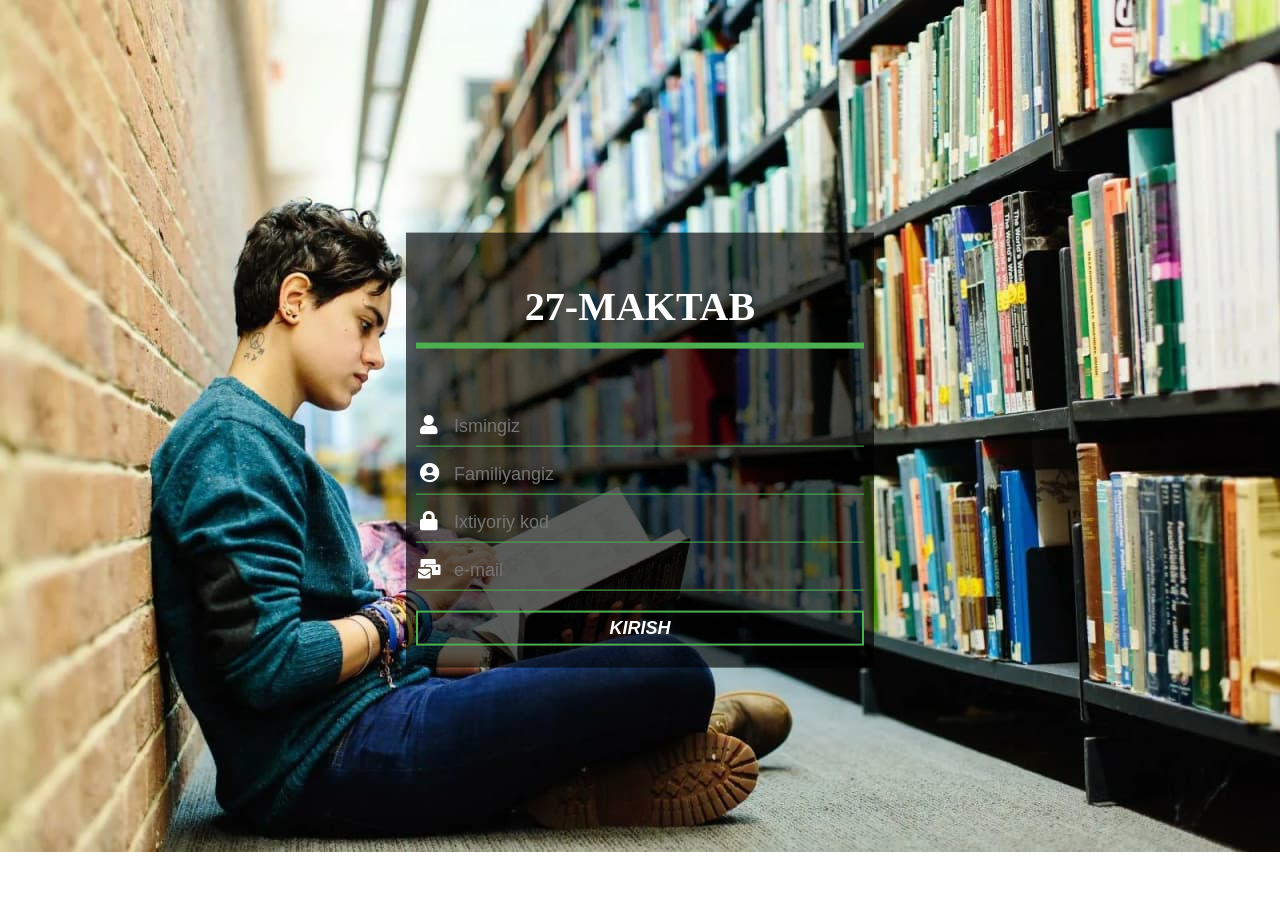
<file: index.html>
<!DOCTYPE html>
<html lang="en">

<head>
    <meta charset="UTF-8">
    <meta http-equiv="X-UA-Compatible" content="IE=edge">
    <meta name="viewport" content="width=device-width, initial-scale=1.0">
    <title>Registration from</title>
    <link rel="stylesheet" href="style.css">
    <link rel="preconnect" href="https://fonts.googleapis.com">
    <link rel="preconnect" href="https://fonts.gstatic.com" crossorigin>
    <link
        href="https://fonts.googleapis.com/css2?family=Architects+Daughter&family=Otomanopee+One&family=Zen+Tokyo+Zoo&display=swap"
        rel="stylesheet">
</head>

<body>

    <div class="login-box">
        <div class="text1">
            <h1>27-MAKTAB </h1> 
              
        </div>
        <form action="arxiv11/index3.html">
            <div class="textbox">
                <i class="fas fa-user"></i>
                <input type="text" placeholder="Ismingiz" required>
            </div>
            <div class="textbox">
                <i class="fa fa-user-circle" aria-hidden="true"></i>
                <input type="textbox" placeholder="Familiyangiz" required>
            </div>
            <div class="textbox">
                <i class="fas fa-lock"></i>
                <input type="password" placeholder="Ixtiyoriy kod " required style="color: black;">
            </div>
            <div class="textbox">
                <i class="fas fa-mail-bulk"></i>
                <input type="email" placeholder="e-mail" required>
            </div>
            <input type="submit" class="btn" value="KIRISH">
        </form>
    </div>

</body>

</html>
</file>
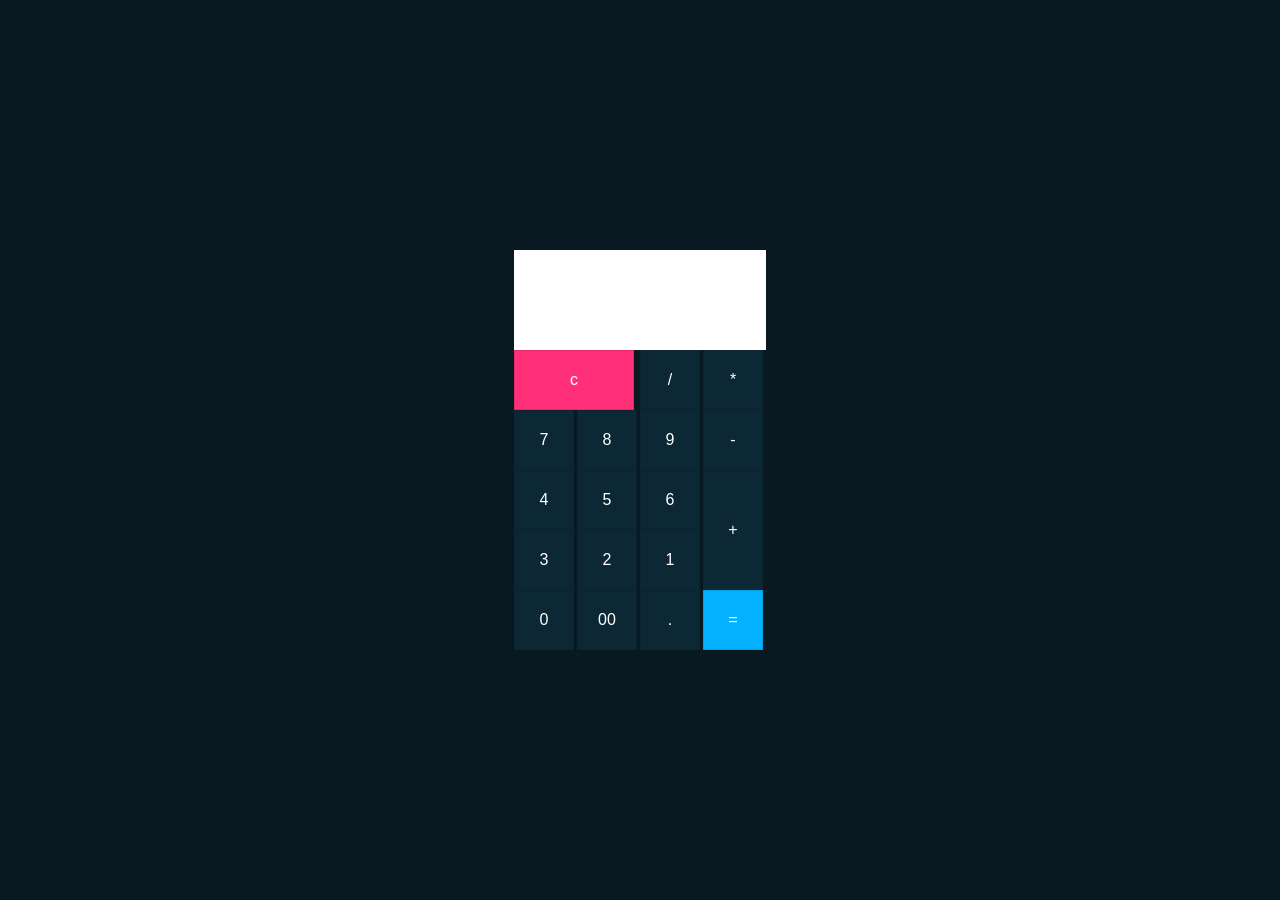
<file: Calculator/index.html>
<!DOCTYPE html>
<html lang="en">
<head>
    <meta charset="UTF-8">
    <meta name="viewport" content="width=device-width, initial-scale=1.0">
    <title>Calculator</title>
    <link rel="stylesheet" type="text/css" href="style.css">
</head>
<body>
    <form class="calculator" name="calc">
        <input class="value" type="text" name="txt" readonly="">
        <span class="num clear" onclick="document.calc.txt.value =''">c</span>
        <span class="num" onclick="document.calc.txt.value +='/'">/</span>
        <span class="num" onclick="document.calc.txt.value +='*'">*</span>
        <span class="num" onclick="document.calc.txt.value +='7'">7</span>
        <span class="num" onclick="document.calc.txt.value +='8'">8</span>
        <span class="num" onclick="document.calc.txt.value +='9'">9</span>
        <span class="num" onclick="document.calc.txt.value +='-'">-</span>
        <span class="num" onclick="document.calc.txt.value +='4'">4</span>
        <span class="num" onclick="document.calc.txt.value +='5'">5</span>
        <span class="num" onclick="document.calc.txt.value +='6'">6</span>
        <span class="num plus" onclick="document.calc.txt.value +='+'">+</span>
        <span class="num" onclick="document.calc.txt.value +='3'">3</span>
        <span class="num" onclick="document.calc.txt.value +='2'">2</span>
        <span class="num" onclick="document.calc.txt.value +='1'">1</span>
        <span class="num" onclick="document.calc.txt.value +='0'">0</span>
        <span class="num" onclick="document.calc.txt.value +='00'">00</span>
        <span class="num" onclick="document.calc.txt.value +='.'">.</span>
        <span class="num equal" onclick="document.calc.txt.value =eval(calc.txt.value)">=</span>
    </form>
</body>
</html>
</file>
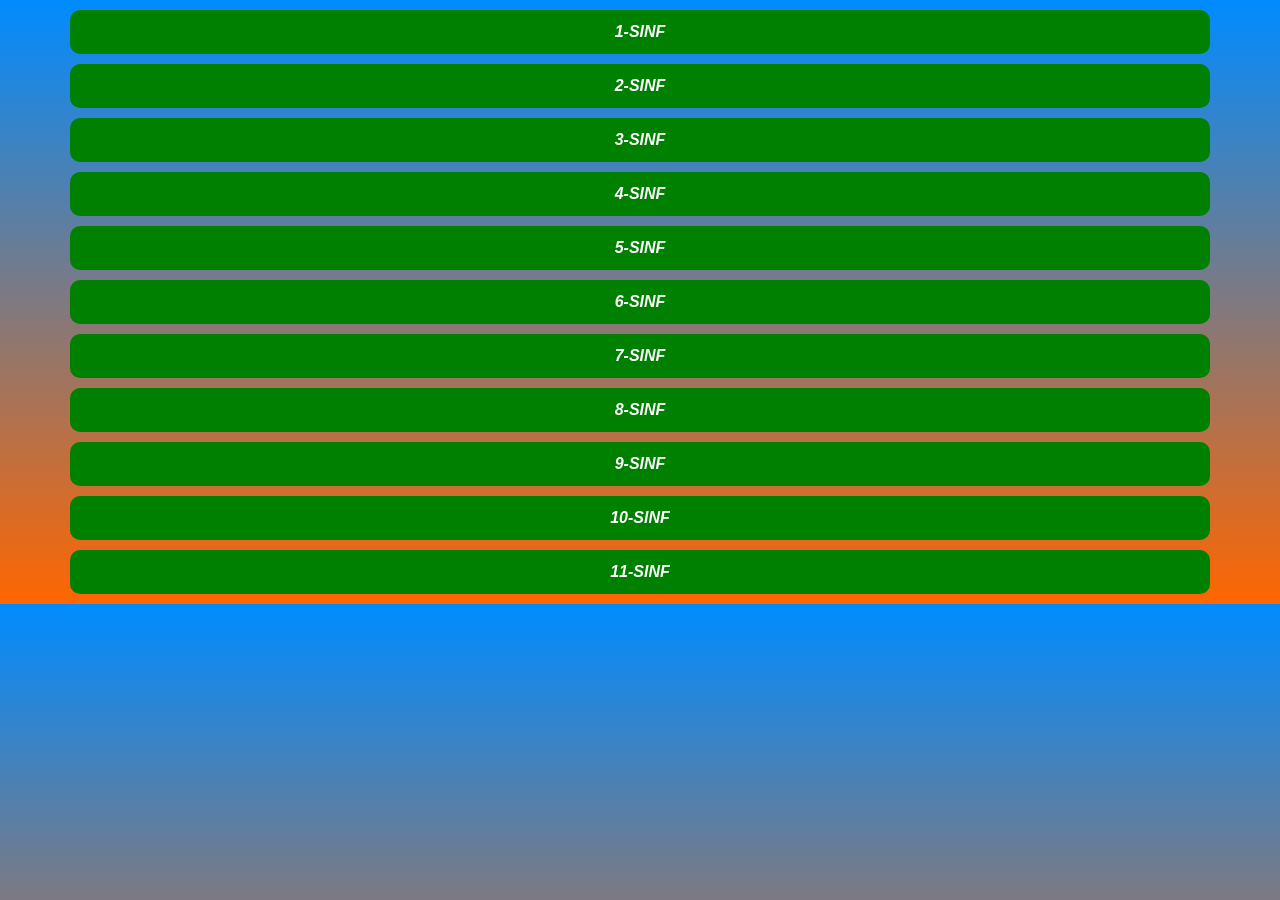
<file: sinflar.html>
<!doctype html>
<html lang="en">
  <head>
    <title>Title</title>
    <!-- Required meta tags -->
    <meta charset="utf-8">
    <meta name="viewport" content="width=device-width, initial-scale=1, shrink-to-fit=no">
    <link rel="stylesheet" href="./sinflar.css">

    <!-- Bootstrap CSS -->
    <link rel="stylesheet" href="https://stackpath.bootstrapcdn.com/bootstrap/4.3.1/css/bootstrap.min.css" integrity="sha384-ggOyR0iXCbMQv3Xipma34MD+dH/1fQ784/j6cY/iJTQUOhcWr7x9JvoRxT2MZw1T" crossorigin="anonymous">
  </head>
  <body>
      
        <a href="./sinflar/sinf1.html">

    <div class="container aaa">
        1-SINF
    </div>
        </a>
        <a href="./sinflar/sinf2.html">

    <div class="container bbb">
            2-SINF
    </div>
            </a>
        <a href="./sinflar/sinf3.html">

    <div class="container ddd">
            3-SINF
    </div>
        </a>

        <a href="./sinflar/sinf4.html">

    <div class="container fff">
            4-SINF
    </div>
        </a>
        <a href="./sinflar/sinf5.html">

    <div class="container ggg">
            5-SINF
    </div>
            </a>
        <a href="./sinflar/sinf6.html">

    <div class="container hhh">
            6-SINF
    </div>
        </a>
        <a href="./sinflar/sinf7.html">

    <div class="container jjj">
            7-SINF
    </div>
            </a>
        <a href="./sinflar/sinf8.html">

    <div class="container kkk">
            8-SINF
    </div>
            </a>
        <a href="./sinflar/sinf9.html">

    <div class="container lll">
            9-SINF
    </div>
            </a>
        <a href="./sinflar/sinf10.html">

    <div class="container zzz">
            10-SINF
    </div>
            </a>
        <a href="./sinflar/sinf11.html">

    <div class="container xxx">
            11-SINF
    </div>
        </a>




















































    <!-- Optional JavaScript -->
    <!-- jQuery first, then Popper.js, then Bootstrap JS -->
    <script src="https://code.jquery.com/jquery-3.3.1.slim.min.js" integrity="sha384-q8i/X+965DzO0rT7abK41JStQIAqVgRVzpbzo5smXKp4YfRvH+8abtTE1Pi6jizo" crossorigin="anonymous"></script>
    <script src="https://cdnjs.cloudflare.com/ajax/libs/popper.js/1.14.7/umd/popper.min.js" integrity="sha384-UO2eT0CpHqdSJQ6hJty5KVphtPhzWj9WO1clHTMGa3JDZwrnQq4sF86dIHNDz0W1" crossorigin="anonymous"></script>
    <script src="https://stackpath.bootstrapcdn.com/bootstrap/4.3.1/js/bootstrap.min.js" integrity="sha384-JjSmVgyd0p3pXB1rRibZUAYoIIy6OrQ6VrjIEaFf/nJGzIxFDsf4x0xIM+B07jRM" crossorigin="anonymous"></script>
  </body>
</html>
</file>
<file: Calculator/style.css>
*
{
    margin: 0;
    padding: 0;
    box-sizing: border-box;
    font-family: 'Poppins', sans-serif;
}
body
{
    display: flex;
    justify-content: center;
    align-items: center;
    min-height: 100vh;
    background: #091921;
}
.calculator
{
    position: relative;
    display: grid;
}
.calculator .value
{
    grid-column: span 4;
    height: 100px;
    text-align: right;
    border: none;
    outline: none;
    padding: 10px;
    font-size: 18px;
}
.calculator span
{
    display: grid;
    width: 60px;
    height: 60px;
    color: #fff;
    background: #0c2835;
    place-items: center;
    border: 1px solid rgba(0, 0, 0, .1);
}
.calculator span:active
{
    background: #74ff3b;
    color: #111;
}
.calculator span.clear
{
    grid-column: span 2;
    width: 120px;
    background: #ff3077;
}
.calculator span.plus
{
    grid-row: span 2;
    height: 120px;
}
.calculator span.equal
{
    background: #03b1ff;
}
</file>
<file: sinflar.css>
html body{
    margin: 10px;
    padding: 0;
    background-image:repeating-linear-gradient(rgb(0, 140, 255),rgb(255, 102, 0));
    
    background-size: cover;
    
}

.container{
    text-align: center;
    background-color: green;
    color: rgb(255, 255, 255);
        margin: 10px auto;
        font-weight: 700;
        font-family: sans-serif;
        font-style: italic;
        padding: 10px 5px;
        border-radius: 10px;

}
a{
    color: white;
    text-decoration: none;
}
.aaa{
    width: 10%;
}
.bbb{
    width: 20%;
}
.sss{
    width: 20%;
}
.ddd{
    width: 30%;
}
.fff{
    width: 40%;
}
.ggg{
    width: 50%;
}
.hhh{
    width: 60%;
}
.jjj{
    width: 70%;
}
.kkk{
    width: 80%;
}
.lll{
    width: 87%;
}
.zzz{
    width: 93%;
}
.xxx{
    width: 100%;
}
.container:hover{
    box-shadow: 1px 1px 20px 1px rgb(255, 0, 0);
}
.container:hover{
    box-shadow: 1px 1px 20px 1px rgb(255, 0, 0);
    text-decoration: underline;

}
</file>
<file: style.css>
@import "https://use.fontawesome.com/releases/v5.5.0/css/all.css";
body
{
    opacity: 1.5;
    margin: 0;
    padding: 0;
    font-family: sans-serif;
    background-image: url(./photo_2021-07-27_16-21-31.jpg);
    background-size: cover;
    background-repeat: no-repeat;
    background-position: top;
    
    
}

.login-box
{
    width: 280px;
    position: absolute;
    top: 50%;
    left: 50%;
    transform: translate(-50%, -50%);
    color: white;
    background-color: rgba(0, 0, 0, 0.644);
    width: 35%;
    padding: 10px;
    
}
.text1{
    display: flex;
    justify-content: center;
    text-align: center;
}
.text1 h1
{
    float: left;
    font-size: 40px;
    border-bottom: 6px solid #4caf50;
    margin-bottom: 50px;
    padding: 13px 0;
    font-family: 'Audiowide', cursive;
    color: rgb(6, 241, 151));
    width: 100%;
}
h1{
    width: 100%;
}
.textbox
{
    width: 100%;
    overflow: hidden;
    font-size: 20px;
    padding: 8px 0;
    margin: 8px 0;
    border-bottom: 1px solid #4caf50;
}
.textbox i
{
    width: 26px;
    float: left;
    text-align: center;
}
.textbox input
{
    border: none;
    outline: none;
    background: none;
    color: white;
    font-size: 18px;
    width: 80%;
    float: left;
    margin: 0 10px;
}
.btn
{
    width: 100%;
    background: none;
    border: 2px solid #4caf50;
    color: white;
    padding: 5px;
    font-size: 18px;
    cursor: pointer;
    margin: 12px 0;
    font-weight: 700;
    font-style: italic;
}
.btn:hover{
    

    box-shadow: 0 5px 50px 0 #15f4ee inset, 0 5px 50px 0 #15f4ee,
                0 5px 50px 0 #15f4ee inset, 0 5px 50px 0 #15f4ee;
    text-shadow: 0 0 5px #15f4ee, 0 0 5px #15f4ee;
    transition: 1s;

}
.textbox:hover{
    box-shadow: 0 5px 50px 0 #15f4ee inset, 0 5px 50px 0 #15f4ee,
                0 5px 50px 0 #15f4ee inset, 0 5px 50px 0 #15f4ee;
    text-shadow: 0 0 5px #15f4ee, 0 0 5px #15f4ee;
    transition: 1s;
}
</file>
